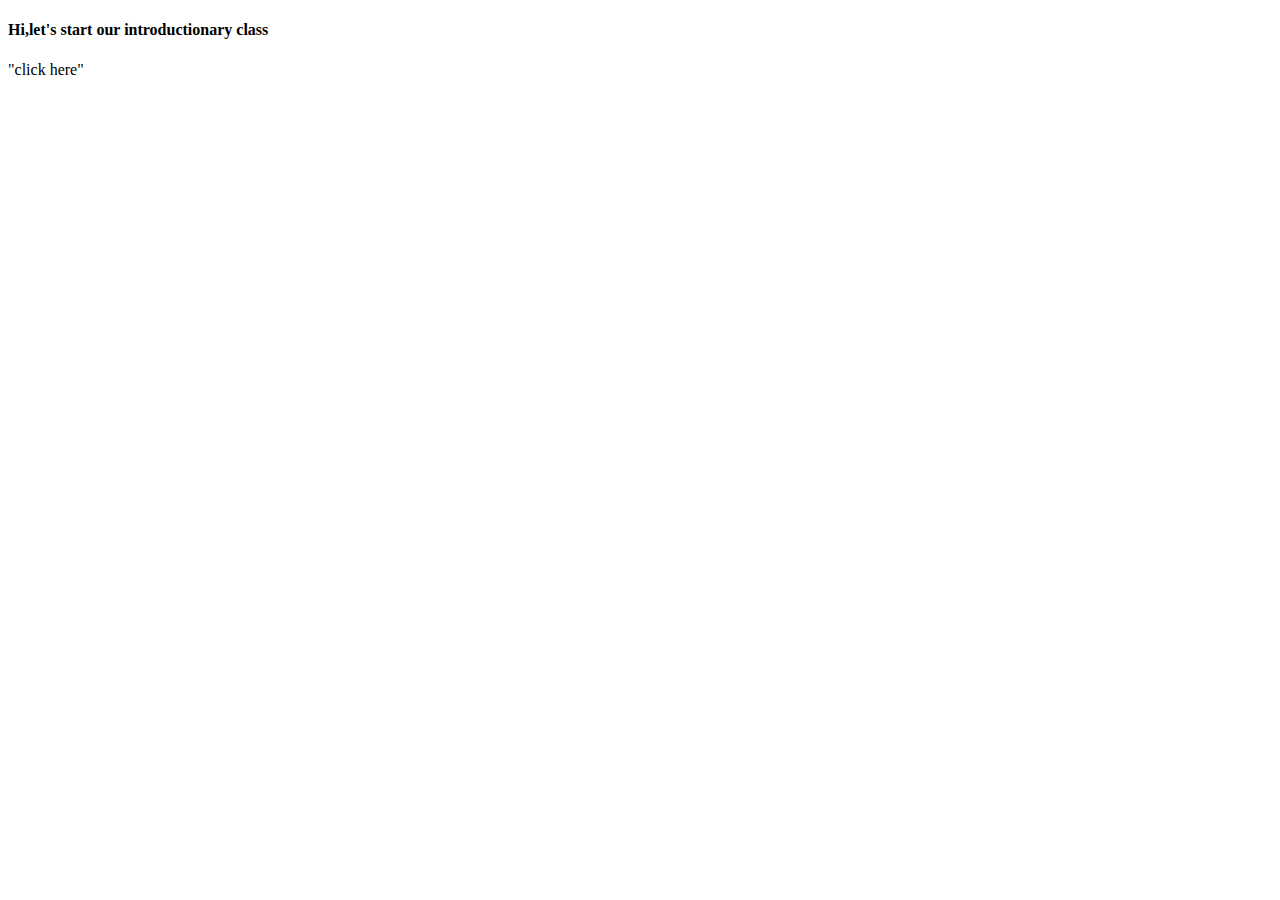
<file: newone.html>
<!DOCTYPE html>
<html>
    <head>
        <title>"Introduction to me-Humaira"</title>
        <meta charset="UTF-8">


    </head>

    <body>
        <header>
            <h4>Hi,let's start our introductionary class</h4>
            <a>"click here"</a>
           
        </header>
        <main></main>
        <footer></footer>
    </body>


</html>
</file>
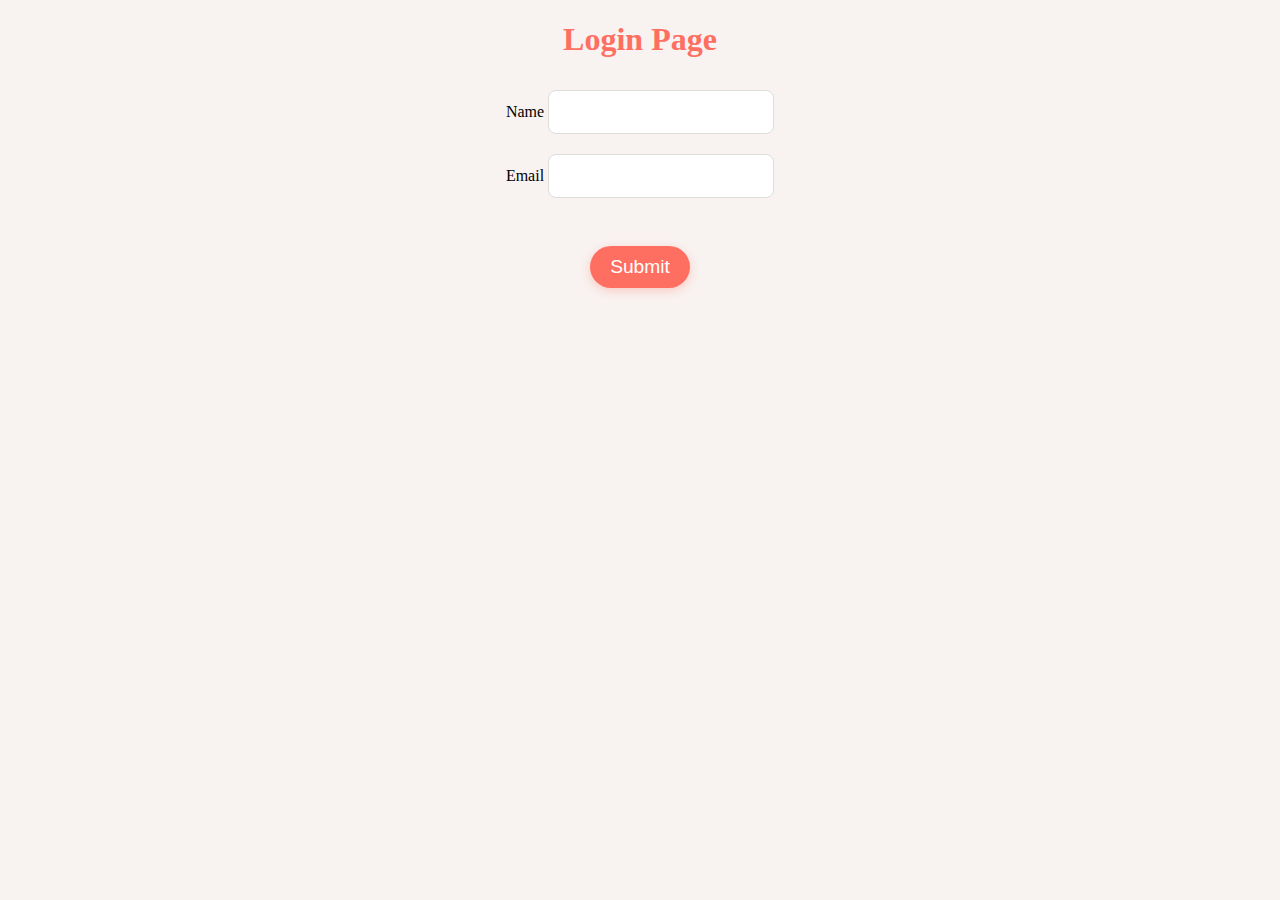
<file: Login page/loginpage.html>
<!DOCTYPE html>
<html>
    <head>
        <title>Log in page</title>
        <meta charset="UTF-8">
        <link rel="stylesheet" href="Css/loginpage.css">

    </head>
    <body>
        <h1>Login Page</h1>
        <form>
            <label for="name">Name</label>
            <input id="name" type="text" name="name" required>
            <br>
            <label for="email">Email</label>
            <input type="email" id="email" name="email">
            <br>
            <br>
            <button id="submit">Submit</button>        
        </form>

    </body>
</html>
</file>
<file: Login page/Css/loginpage.css>
body {
    background-color: #f8f2f0;
    text-align: center;
}
h1 {
    color: #FF6F61;
    font-weight: 600;

}
#submit {
    background-color: #FF6F61;
    color: white;
    font-weight: 500;
    padding: 10px 20px;
    border-radius: 30px;
    cursor: pointer;
    margin-top: 20px;
    box-shadow: 0 3px 10px rgba(255, 111, 97, 0.3);
    font-size: 1.2rem;
    border: none;
}
#submit:hover {
    background-color: #f8f2f0;
    color: #FF6F61;
    border: 2px solid #FF6F61;
    transition: 0.5s;
}
input, textarea {
    width: 100%;
    max-width: 200px;
    padding: 12px;
    margin: 10px 0;
    border: 1px solid #ddd;
    border-radius: 8px;
    font-size: 1rem;
    transition: all 0.3s;
}

input:focus, textarea:focus {
    outline: none;
    border-color: #FF6F61;
    box-shadow: 0 0 5px rgba(255, 111, 97, 0.3);
}
</file>
